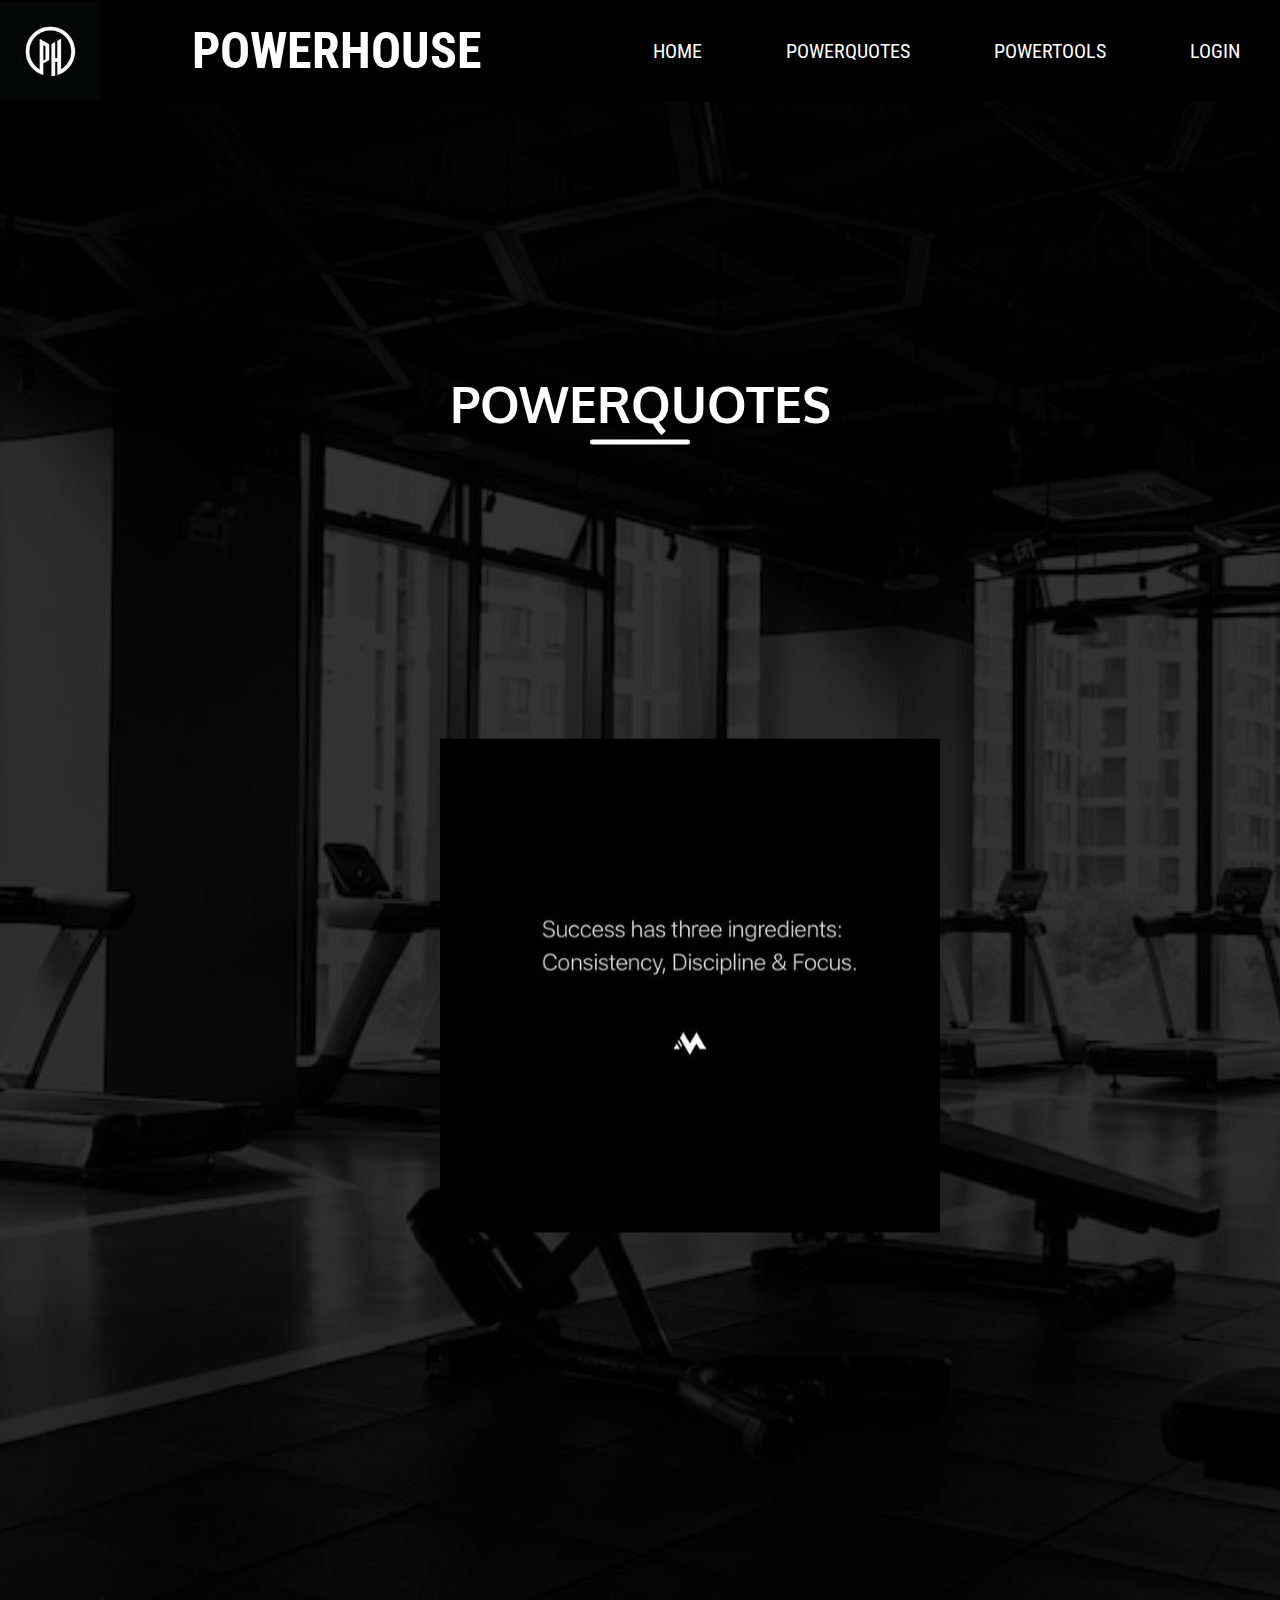
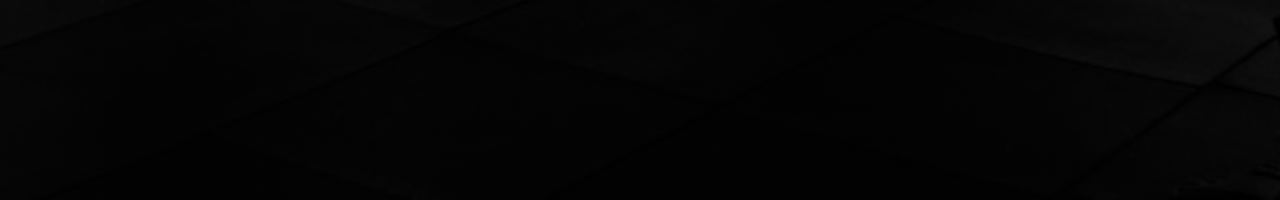
<file: quotes.html>
<!DOCTYPE html>
<html lang = "en">
<head>
    <meta charset = "UTF-8">
    <title>POWERHOUSE - Powerquotes</title>
    <link rel= "stylesheet" href="quotes.css">
    <link href="https://fonts.googleapis.com/css2?family=Roboto+Condensed:ital@1&display=swap" rel="stylesheet">
    <link href="https://fonts.googleapis.com/css2?family=Oxygen:wght@300&display=swap" rel="stylesheet">
</head>

<body>
    <header>
        <div class = "banner">
            <nav class = "navbar">               
                <img src = "logo.jpg" class = "logo">
                <h1 class = "name">POWERHOUSE</h1>
                <nav>
                <ul id = "menu">
                    <li><a href= "index.html" >Home</a></li>
                    <li><a href = "quotes.html">Powerquotes</a></li>
                    <li><a href = "shop.html">Powertools</a></li>
                    <li><a href = "login.html">Login</a></li>
                </ul>
                </nav>
                </nav>
            </div>
  </header>

  <section class = "content">
    <h1 class = "title">POWERQUOTES</h1>
    <iframe width="1200" height="170" src="https://www.youtube.com/embed/t8ApMdi24LI" title="YouTube video player"
     frameborder="0" allow="accelerometer; autoplay; clipboard-write; encrypted-media; gyroscope; picture-in-picture" allowfullscreen></iframe>
    <div class ="slider-frame">
        <div class ="slider-images">
            <div class = "img-container">
                <img src = quote1.png>
            </div>
            <div class = "img-container">
                <img src = quote2.jpg>
            </div>
            <div class = "img-container">
                <img src = quote3.jpg>
            </div>
        </div>
    </div>
    </section>
  </section>
  </body>
</file>
<file: quotes.css>
h1 {
    color: white;

}

.logo {
    height : 100px;
    width : 100px
}

.name {
    font-size: 50px;
    text-decoration: bold;
    font-family: 'Roboto Condensed', sans-serif;
}

body {
    margin: 0;
    padding: 0;
}

.navbar {
    position: fixed;
    width: 100%;
    margin: auto;
    padding: 1px 0;
    display: flex;
    align-items: center;
    justify-content: space-between;
    background-color: black;
    z-index: 10;
    max-height: 100px;
} 

.banner {
    width: 100%;
    height: 200vh;
    background-image: linear-gradient(rgba(0,0,0,0.8),rgba(0,0,0,0.8)),url(background.jpg);
    background-position: center;
    background-size: cover;
    position: relative;
}

.navbar ul li {
    list-style: none;
    display: inline-block;
    margin: 0 40px;
    font-size: 20px;
    position: relative;
}

.navbar ul li a { 
    text-decoration: none;
    text-transform: uppercase;
    color: white;
    font-family: 'Roboto Condensed', sans-serif;
}

.navbar ul li::after {
    content: '';
    height: 3px;
    width: 0;
    background: whitesmoke;
    position: absolute;
    left: 0;
    bottom: -10px;
    transition: 0.4s;
}

.navbar ul li:hover:after {
    width: 100%;
}

.title {
    text-align: center;
    margin: 0 auto 50px;
    position: relative;
    line-height: 60px;
    color: white;
    margin-bottom: 5%;
}

.title::after {
    content: "";
    background: white;
    width: 100px;
    height: 5px;
    border-radius: 5px;
    position: absolute;
    bottom: -10px;
    left: 50%;
    transform: translateX(-50%);
}

.content {
    margin: 0;
    padding: 0;
    width: 100%;
    position: absolute;
    top: 80vh;
    transform: translateY(-40%);
    text-align: center;
    color: white;
    font-family: 'Oxygen', sans-serif;
    font-size: 25px
}

.slider-frame {
    overflow: hidden;
    height: 500px;
    width: 1200px;
    margin-left: 7%;
    margin-top: 5%;
}

/* animate */

@-webkit-keyframes slide_animation {
    0% {left: 0px;}
    10% {left: 0px;}
    20% {left: 1200px;}
    30% {left: 1200px;}
    40% {left: 2400px;}
    50% {left: 2400px;}
    60% {left: 1200px;}
    70% {left: 1200px;}
    80% {left: 0px;}
    90% {left: 0px;}
    100% {left: 0px;}
}

.slider-images {
    height: 500px;
    width: 3600px;
    margin: 0 0 0 -2400px;
    position: relative;
    -webkit-animation-name: slide_animation;
    -webkit-animation-duration: 20s;
    -webkit-animation-iteration-count: infinite;
    -webkit-animation-direction: alternate;
    -webkit-animation-play-state: running;
}

.img-container{
    height: 500px;
    width: 1200px;
    position: relative;
    float: left;
}
</file>
